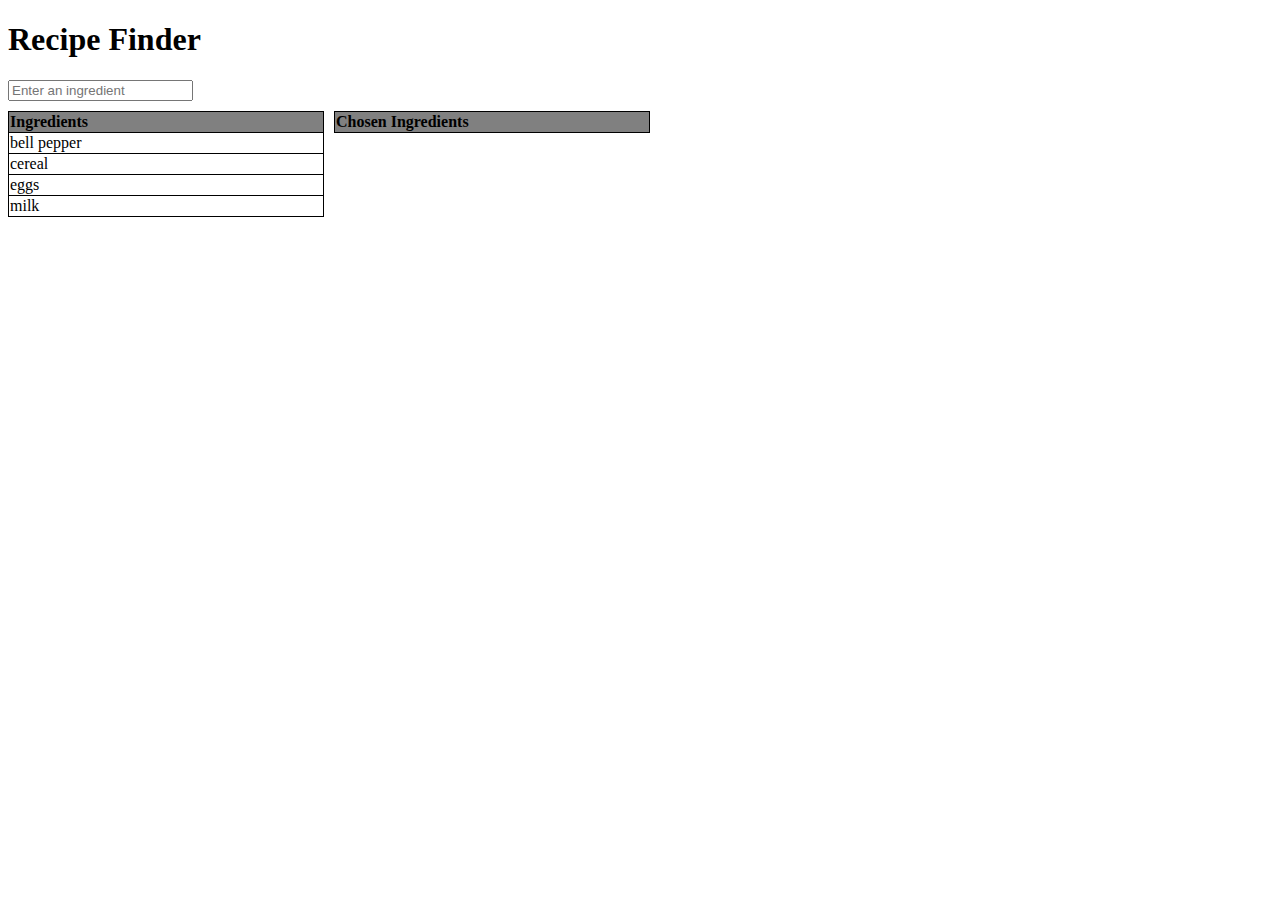
<file: index.html>
<!DOCTYPE html>
<html>
  <head>
    <meta charset="utf-8">
    <title>Recipe Finder</title>
    <script src="index.js" charset="utf-8" defer></script>
    <link rel="stylesheet" href="style.css">
  </head>
  <body>
    <div id="first-page">
      <h1 id="Website-Title">Recipe Finder</h1>
      <div id="search-ingredients">
        <input type="text" id="ingredient_search" onkeyup="search('ingredient_search', 'ingredients')" placeholder="Enter an ingredient">
      </div>

      <table id="ingredients">
        <thread>
          <tr>
            <th>Ingredients</th>
          </tr>
        </thread>
      </table>

      <table id="chosen-ingredients">
        <thread>
          <tr>
            <th>Chosen Ingredients</th>
          </tr>
        </thread>
      </table>

      <div id="find-recipes">
        <button type="button" id="find-recipes-button">Find Recipes</button>
      </div>

      <div id="clear-all-ingredients" class="hidden">
        <button type="button" id="clear-all-ingredients-button">Clear All Ingredients</button>
      </div>

      <div id="delete-ingredient" class="hidden">
        <button type="button" id="delete-button">Delete</button>
      </div>
    </div>

    <div id="second-page" class="hidden">
      <div id="back-to-first">
        <button type="button" id="back-to-first-button">Back</button>
      </div>

      <div id="search-recipes">
        <input type="text" id="recipe_search" onkeyup="search('recipe_search', 'possible-recipes')" placeholder="Enter a recipe">
      </div>

      <table id="possible-recipes">
        <thread>
          <tr>
            <th>Possible Recipes</th>
          </tr>
        </thread>
      </table>
    </div>

    <div id="third-page" class="hidden">
      <div id="back-to-second">
        <button type="button" id="back-to-second-button">Back</button>
        <button type="button" id="print">Print</button>
      </div>

      <div id="recipe">
        <h1 id="recipeTitle"></h1>
        <h2 id="ingredientsTitle">Ingredients</h2>
        <p id="ingredientsInfo"></p>
        <h2 id="instructionsTitle">Instructions</h2>
        <p id="instructionsInfo"></p>
      </div>
    </div>
  </body>
</html>
</file>
<file: style.css>
table, th, td {
    border: 1px solid black;
    border-collapse: collapse;
    text-align: left;
}

table {
    width: 25%;
    margin-top: 10px;
    float: left;
    margin-right: 10px;
}

th {
    background-color: grey;
    color: black;
}

td:hover {
    background-color: yellow;
}

#find-recipes {
    margin-top: 10px;
}

#clear-all-ingredients {
    margin-top: 5px;
}

#delete-ingredient {
    margin-top: 5px;
}
  
.hidden {
    display: none;
}

#search-recipes {
    margin-top: 10px;
}

button {
    margin-right: 5px;
}
</file>
